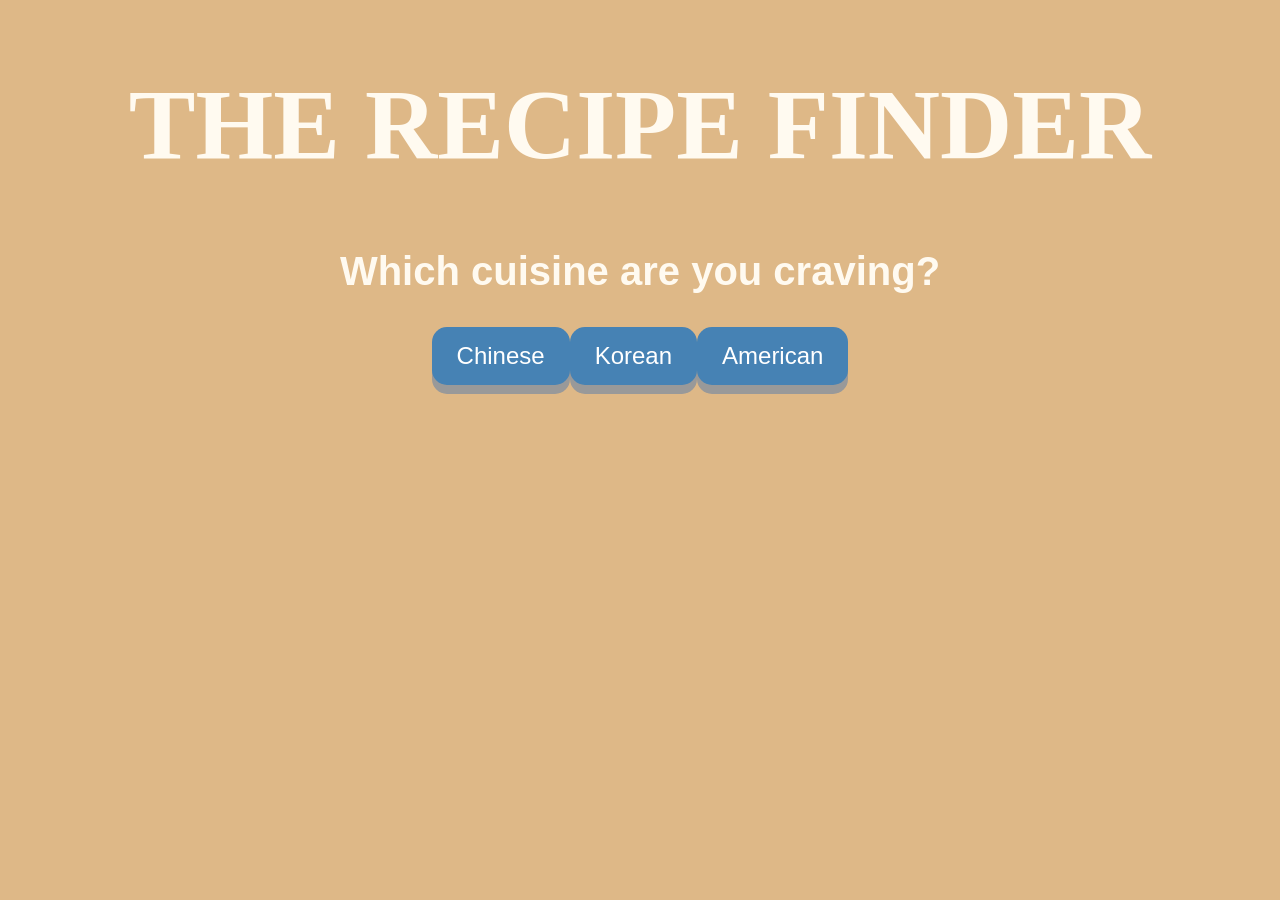
<file: index.html>
<!DOCTYPE html>
<! My Site: Janine Wang >
<html> 
<head>
<title> Home </title>
<link rel="stylesheet" type="text/css" href="home.css">
	
</head>
<body>
	<h1>THE RECIPE FINDER</h1>
	<h2>Which cuisine are you craving?</h2>

	<div class="buttons">
		<div>
			<a class="btn chinese" href="page1.html">Chinese</a>
		</div>
		<div>
			<a class="btn korean" href="page2.html">Korean</a>
		</div>
		<div>
		<a class="btn american" href="page3.html">American</a>
		</div>
	</div>

</html>
</file>
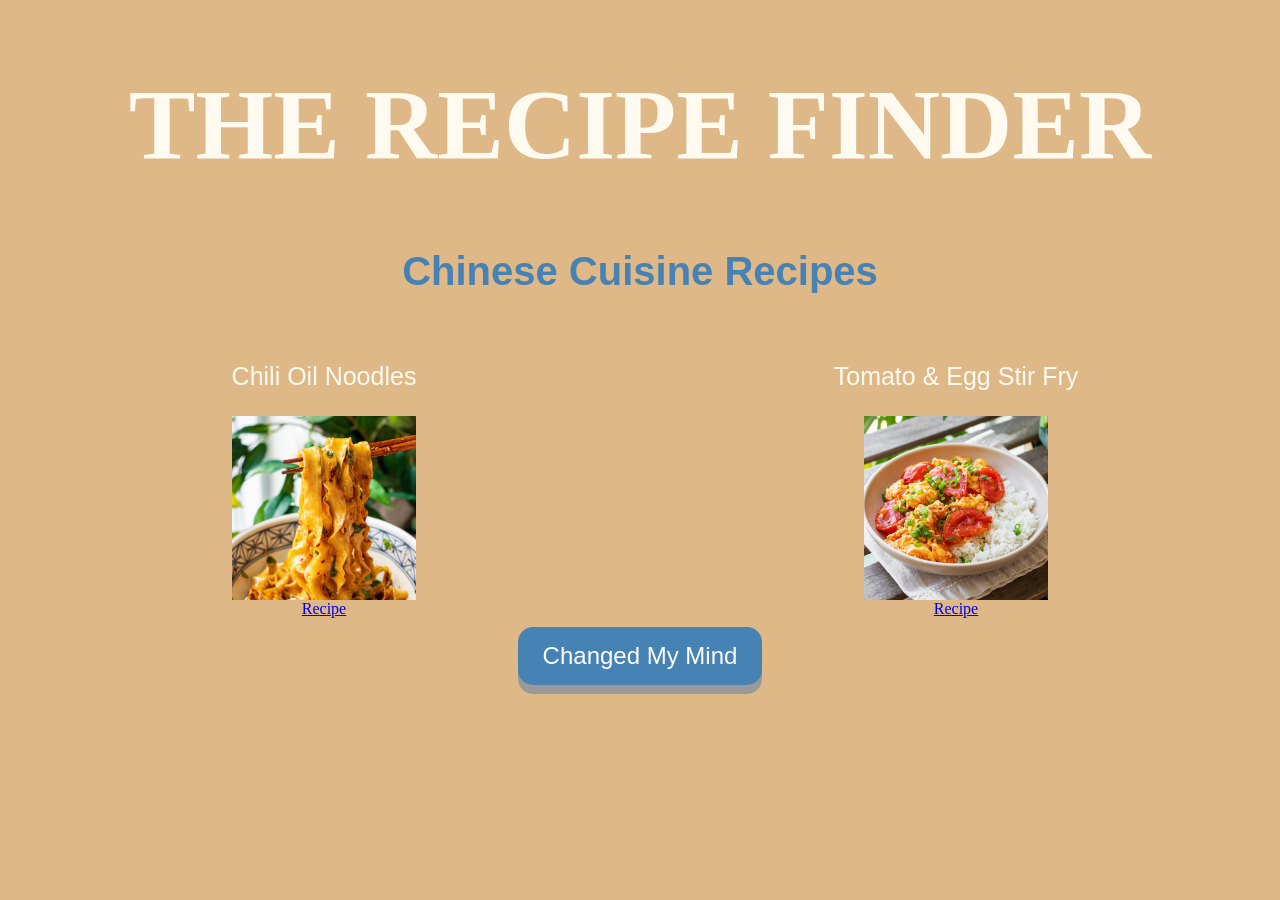
<file: page1.html>
<!DOCTYPE html>
<! My Site: Janine Wang >
<html> 
<head>
	<title> Page 1: Chinese Cuisine </title>
	<link rel="stylesheet" type="text/css" href="page1.css">
</head>

<body>

	<h1>THE RECIPE FINDER</h1>
	<h2>Chinese Cuisine Recipes</h2>

	<div class="row">

	  <div class="column" style="background-color:burlywood;">
	    <p>Chili Oil Noodles</p>
	    <img src="noodle.jpg" class="image-style" class="center">
	    <div class="class-centered">
	    	<a href="https://www.cookerru.com/garlic-chili-oil-noodles/">Recipe</a>
	    </div>
	  </div>

	  <div class="column" style="background-color:burlywood;">
	    <p>Tomato & Egg Stir Fry</p>
	    <img src="egg.jpg" class="image-style" class="center">
	    <div class="class-centered">
	    	<a href="https://www.cookerru.com/tomato-egg/">Recipe</a>
	    </div>
	  </div>
	</div>

	<div class="buttons"> 
		<a class="btn home" href="index.html">Changed My Mind </a>
	</div> 

</body>
</html>
</file>
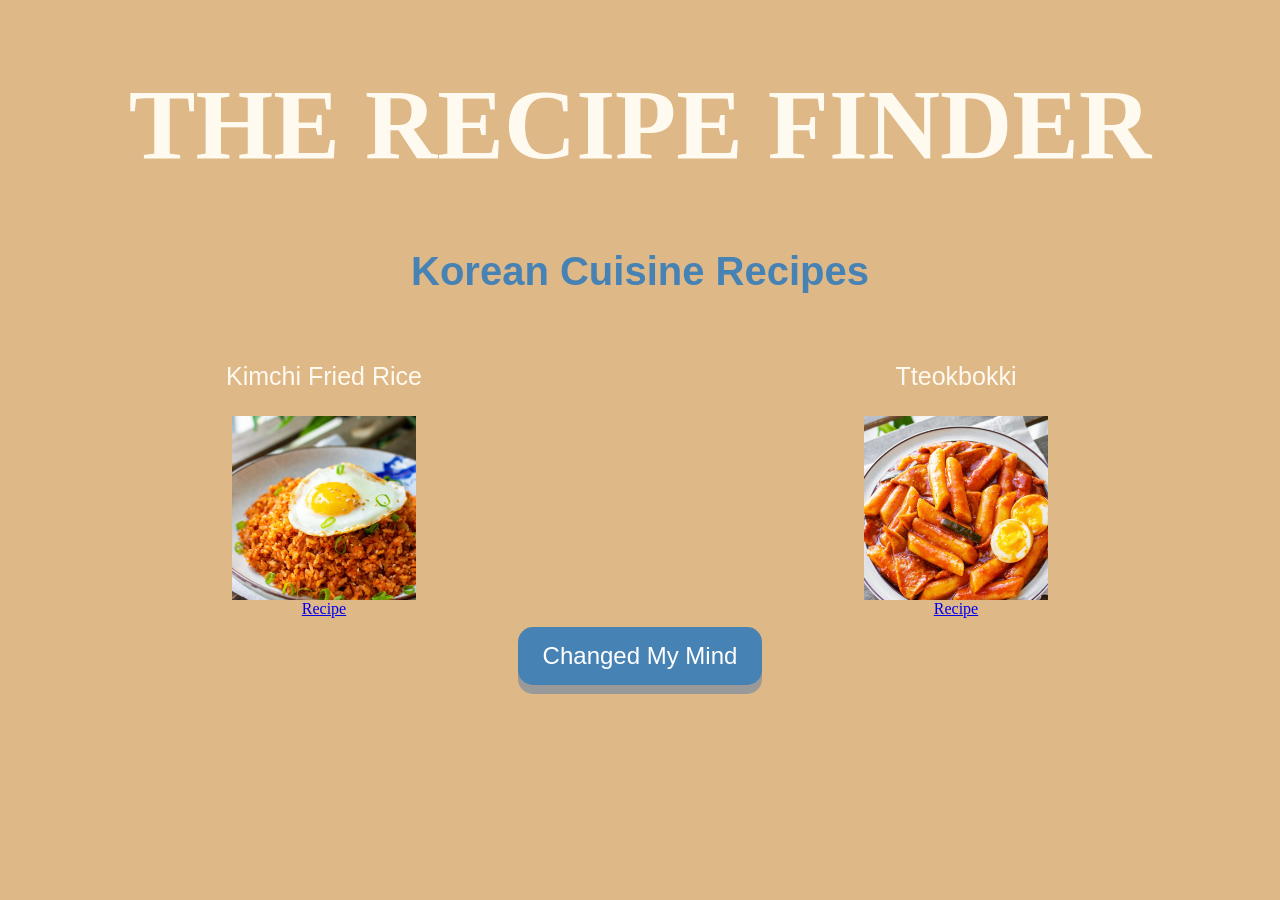
<file: page2.html>
<!DOCTYPE html>
<! My Site: Janine Wang >
<html> 
<head>
	<title> Page 2: Korean Cuisine </title>
	<link rel="stylesheet" type="text/css" href="page2.css">
</head>

<body>

	<h1>THE RECIPE FINDER</h1>
	<h2>Korean Cuisine Recipes</h2>

	<div class="row">

	  <div class="column" style="background-color:burlywood;">
	    <p>Kimchi Fried Rice</p>
	    <img src="kimchi.jpg" class="image-style" class="center">
	    <div class="class-centered">
	    	<a href="https://www.cookerru.com/kimchi-fried-rice/">Recipe</a>
	    </div>
	  </div>

	  <div class="column" style="background-color:burlywood;">
	    <p>Tteokbokki</p>
	    <img src="tteokbokki.jpg" class="image-style" class="center">
	    <div class="class-centered">
	    	<a href="https://www.cookerru.com/tteokbokki/">Recipe</a>
	    </div>
	  </div>
	</div>

	<div class="buttons"> 
		<a class="btn home" href="index.html">Changed My Mind </a>
	</div> 

</body>
</html>
</file>
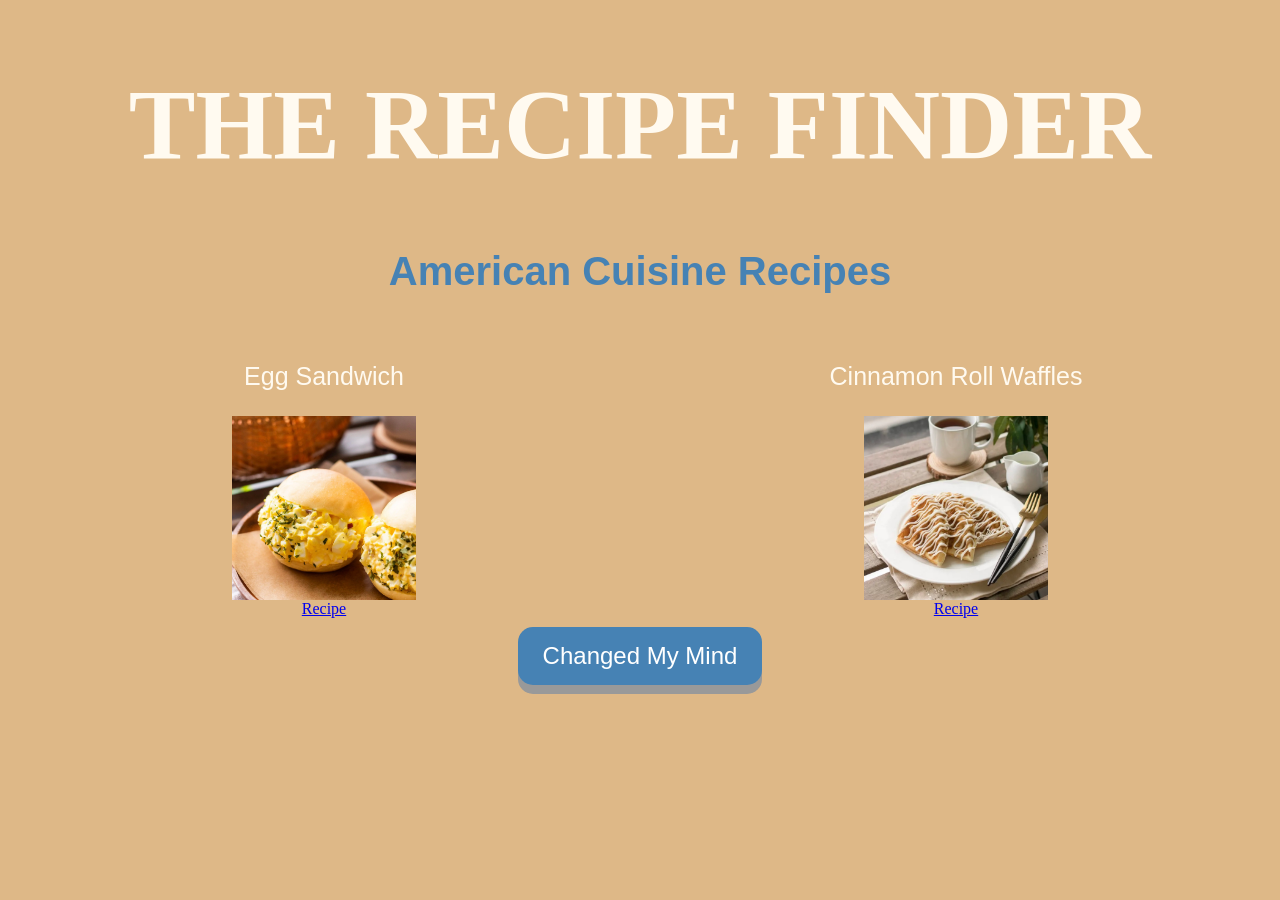
<file: page3.html>
<!DOCTYPE html>
<! My Site: Janine Wang >
<html> 
<head>
	<title> Page 3: American Cuisine </title>
	<link rel="stylesheet" type="text/css" href="page3.css">
</head>

<body>

	<h1>THE RECIPE FINDER</h1>
	<h2>American Cuisine Recipes</h2>

	<div class="row">

	  <div class="column" style="background-color:burlywood;">
	    <p>Egg Sandwich</p>
	    <img src="sandwich.jpg" class="image-style" class="center">
	    <div class="class-centered">
	    	<a href="https://www.cookerru.com/creamy-egg-sandwich/">Recipe</a>
	    </div>
	  </div>

	  <div class="column" style="background-color:burlywood;">
	    <p>Cinnamon Roll Waffles</p>
	    <img src="waffles.jpg" class="image-style" class="center">
	    <div class="class-centered">
	    	<a href="https://www.cookerru.com/cinnamon-roll-waffles/">Recipe</a>
	    </div>
	  </div>
	</div>

	<div class="buttons"> 
		<a class="btn home" href="index.html">Changed My Mind </a>
	</div> 

</body>
</html>
</file>
<file: home.css>
h1{
	color: floralwhite;
	font-family:impact;
	text-align: center;
	font-size: 100px;
}

h2{
	color: floralwhite;
	font-family:helvetica;
	text-align: center;
	font-size: 40px;
}

body{
	background-color: burlywood;
}

.buttons {
	display: flex;
	justify-content: center;
	
}

.btn {
display: inline-block;
  padding: 15px 25px;
  font-family:helvetica;
  font-size: 24px;
  cursor: pointer;
  text-align: center;
  text-decoration: none;
  outline: none;
  color: #fff;
  background-color: steelblue;
  border: none;
  border-radius: 15px;
  box-shadow: 0 9px #999;

}

/* On mouse-over */
.btn:hover {background: background-color: deepskyblue;}

.btn:active {
  background-color: midnightblue;
  box-shadow: 0 5px #666;
  transform: translateY(4px);
}
</file>
<file: page1.css>
.class-centered{
	text-align: center;
}

* {
  box-sizing: border-box;
}

.row {
  display: flex;
}

.column {
  flex: 50%;
  padding: 10px;
  height: 300px;
}

.image-style{
  max-height: 100%;
  max-width: 100%;
  display: block;
  margin-left: auto;
  margin-right: auto;
  width: 30%;
}

h1{
	color: floralwhite;
	font-family:impact;
	text-align: center;
	font-size: 100px;
	column-span: all;
}

h2{
	color: steelblue;
	font-family:helvetica;
	text-align: center;
	font-size: 40px;
	column-span: all;
}

p{
	color: floralwhite;
	font-family:helvetica;
	text-align: center;
	font-size: 25px;
	column-span: all;
}

body{
	background-color: burlywood;
}

.buttons {
	display: flex;
	justify-content: center;
	
}

.btn {
display: inline-block;
  padding: 15px 25px;
  font-family:helvetica;
  font-size: 24px;
  cursor: pointer;
  text-align: center;
  text-decoration: none;
  outline: none;
  color: #fff;
  background-color: steelblue;
  border: none;
  border-radius: 15px;
  box-shadow: 0 9px #999;

}

/* On mouse-over */
.btn:hover {background: background-color: deepskyblue;}

.btn:active {
  background-color: midnightblue;
  box-shadow: 0 5px #666;
  transform: translateY(4px);
}
</file>
<file: page2.css>
.class-centered{
	text-align: center;
}

* {
  box-sizing: border-box;
}

.row {
  display: flex;
}

.column {
  flex: 50%;
  padding: 10px;
  height: 300px;
}

.image-style{
  max-height: 100%;
  max-width: 100%;
  display: block;
  margin-left: auto;
  margin-right: auto;
  width: 30%;
}

h1{
	color: floralwhite;
	font-family:impact;
	text-align: center;
	font-size: 100px;
	column-span: all;
}

h2{
	color: steelblue;
	font-family:helvetica;
	text-align: center;
	font-size: 40px;
	column-span: all;
}

p{
	color: floralwhite;
	font-family:helvetica;
	text-align: center;
	font-size: 25px;
	column-span: all;
}

body{
	background-color: burlywood;
}

.buttons {
	display: flex;
	justify-content: center;
	
}

.btn {
display: inline-block;
  padding: 15px 25px;
  font-family:helvetica;
  font-size: 24px;
  cursor: pointer;
  text-align: center;
  text-decoration: none;
  outline: none;
  color: #fff;
  background-color: steelblue;
  border: none;
  border-radius: 15px;
  box-shadow: 0 9px #999;

}

/* On mouse-over */
.btn:hover {background: background-color: deepskyblue;}

.btn:active {
  background-color: midnightblue;
  box-shadow: 0 5px #666;
  transform: translateY(4px);
}
</file>
<file: page3.css>
.class-centered{
	text-align: center;
}

* {
  box-sizing: border-box;
}

.row {
  display: flex;
}

.column {
  flex: 50%;
  padding: 10px;
  height: 300px;
}

.image-style{
  max-height: 100%;
  max-width: 100%;
  display: block;
  margin-left: auto;
  margin-right: auto;
  width: 30%;
}

h1{
	color: floralwhite;
	font-family:impact;
	text-align: center;
	font-size: 100px;
	column-span: all;
}

h2{
	color: steelblue;
	font-family:helvetica;
	text-align: center;
	font-size: 40px;
	column-span: all;
}

p{
	color: floralwhite;
	font-family:helvetica;
	text-align: center;
	font-size: 25px;
	column-span: all;
}

body{
	background-color: burlywood;
}

.buttons {
	display: flex;
	justify-content: center;
	
}

.btn {
display: inline-block;
  padding: 15px 25px;
  font-family:helvetica;
  font-size: 24px;
  cursor: pointer;
  text-align: center;
  text-decoration: none;
  outline: none;
  color: #fff;
  background-color: steelblue;
  border: none;
  border-radius: 15px;
  box-shadow: 0 9px #999;

}

/* On mouse-over */
.btn:hover {background: background-color: deepskyblue;}

.btn:active {
  background-color: midnightblue;
  box-shadow: 0 5px #666;
  transform: translateY(4px);
}
</file>
